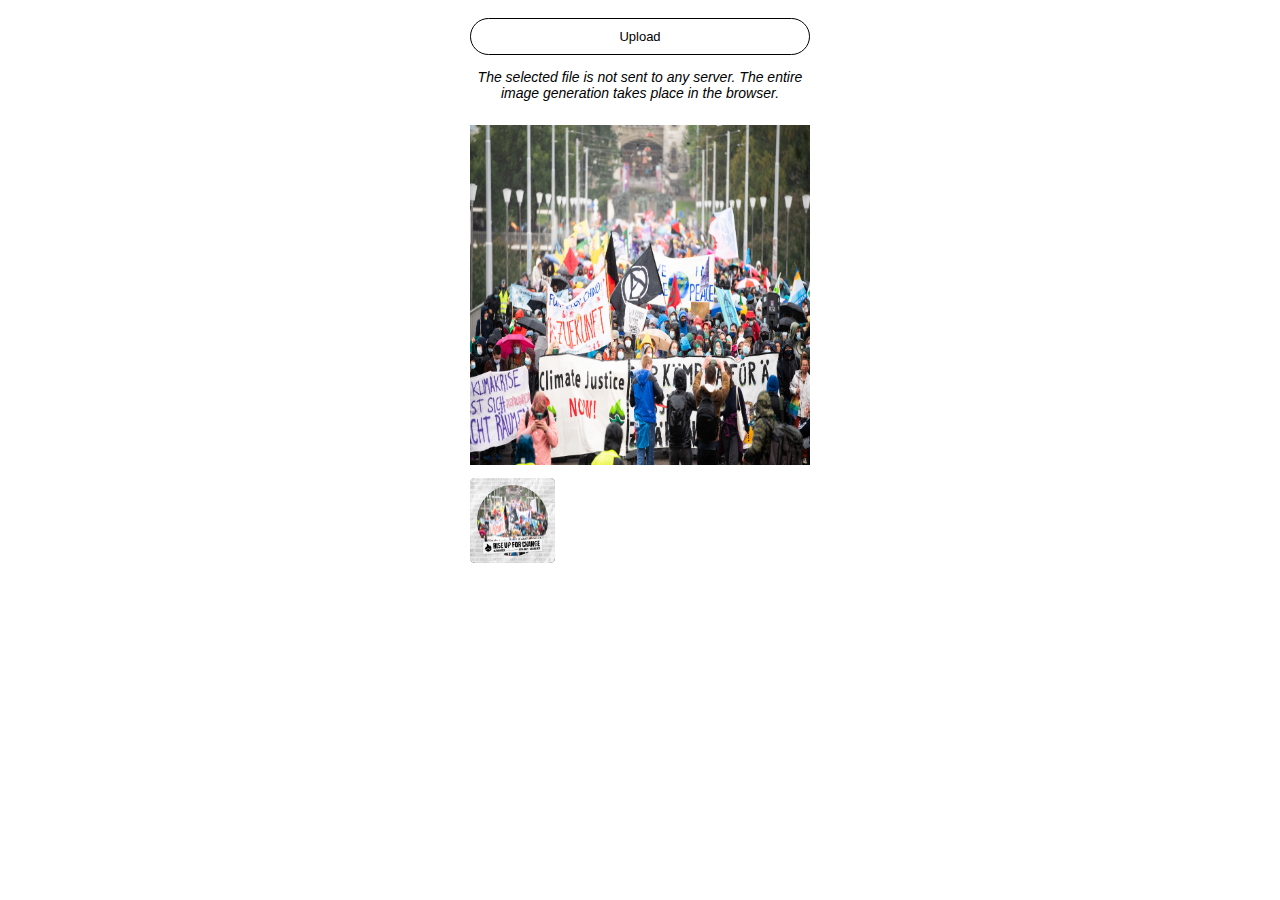
<file: index.html>
<!DOCTYPE html>
<html lang="en">
  <head>
    <meta charset="utf-8" />
    <meta http-equiv="x-ua-compatible" content="ie=edge" />
    <title>Profile Picture Generator</title>
    <meta name="description" content="Making and downloading avatars." />
    <meta name="viewport" content="width=device-width, initial-scale=1" />
    <link rel="stylesheet" href="styles.css" />
  </head>
  <body>
    <div class="wrapper">
      <label class="action">
        <input type="file" id="input-file" accept="image/*" />
        Upload
      </label>
      <p><i>The selected file is not sent to any server. The entire image generation takes place in the browser.</i></p>
      <canvas id="preview" width="500" height="500" title="Preview"></canvas
      ><br />
      <div class="buttons">
        <button type="button" class="frame-option">
          <img src="./filter.png" alt="Frame option 1" width="100%" />
        </button>
      </div>
      <a download="framed-avatar.png" class="action" id="download-link" href="">Download</a>
      <img src="./placeholder.png" alt="" width="1" id="placeholder" hidden />
    </div>
  </body>
  <script src="script.js"></script>
</html>
</file>
<file: styles.css>
button,
label,
canvas,
div {
  box-sizing: border-box;
}

body {
  font-family: sans-serif;
  font-size: 14px;
}

p {
  text-align: center;
}

#input-file {
  position: absolute;
  left: -10000px;
}

#preview {
  border: none;
  margin: 10px 0;
  background: #eee;
  width: 100%;
}

.frame-option {
  padding: 0px;
  line-height: 0;
  width: 25%;
  background: transparent;
  border: 0;
}

.frame-option:focus {
  border: 1px solid #669ada;
  outline: none;
  position: relative;
  padding: 9px;
  border-radius: 10px;
}

.frame-option img {
  border-radius: 5px;
  background-image: url(./placeholder.png);
  background-size: 100% 100%;
  pointer-events: none;
}

.frame-option:not(:first-child) {
  margin-left: -1px;
}

.wrapper {
  width: 100%;
  padding: 10px;
  max-width: 360px;
  min-width: 240px;
  margin: 0 auto;
}

.action {
  font-size: 13px;
  text-decoration: none;
  cursor: pointer;
  color: #000000;
  padding: 10px 20px;
  border-radius: 50px;
  border: 1px solid;
  display: block;
  text-align: center;
}

.action[href=''] {
  display: none;
}

.buttons {
  flex-wrap: wrap;
  display: flex;
  margin-bottom: 10px;
}
</file>
